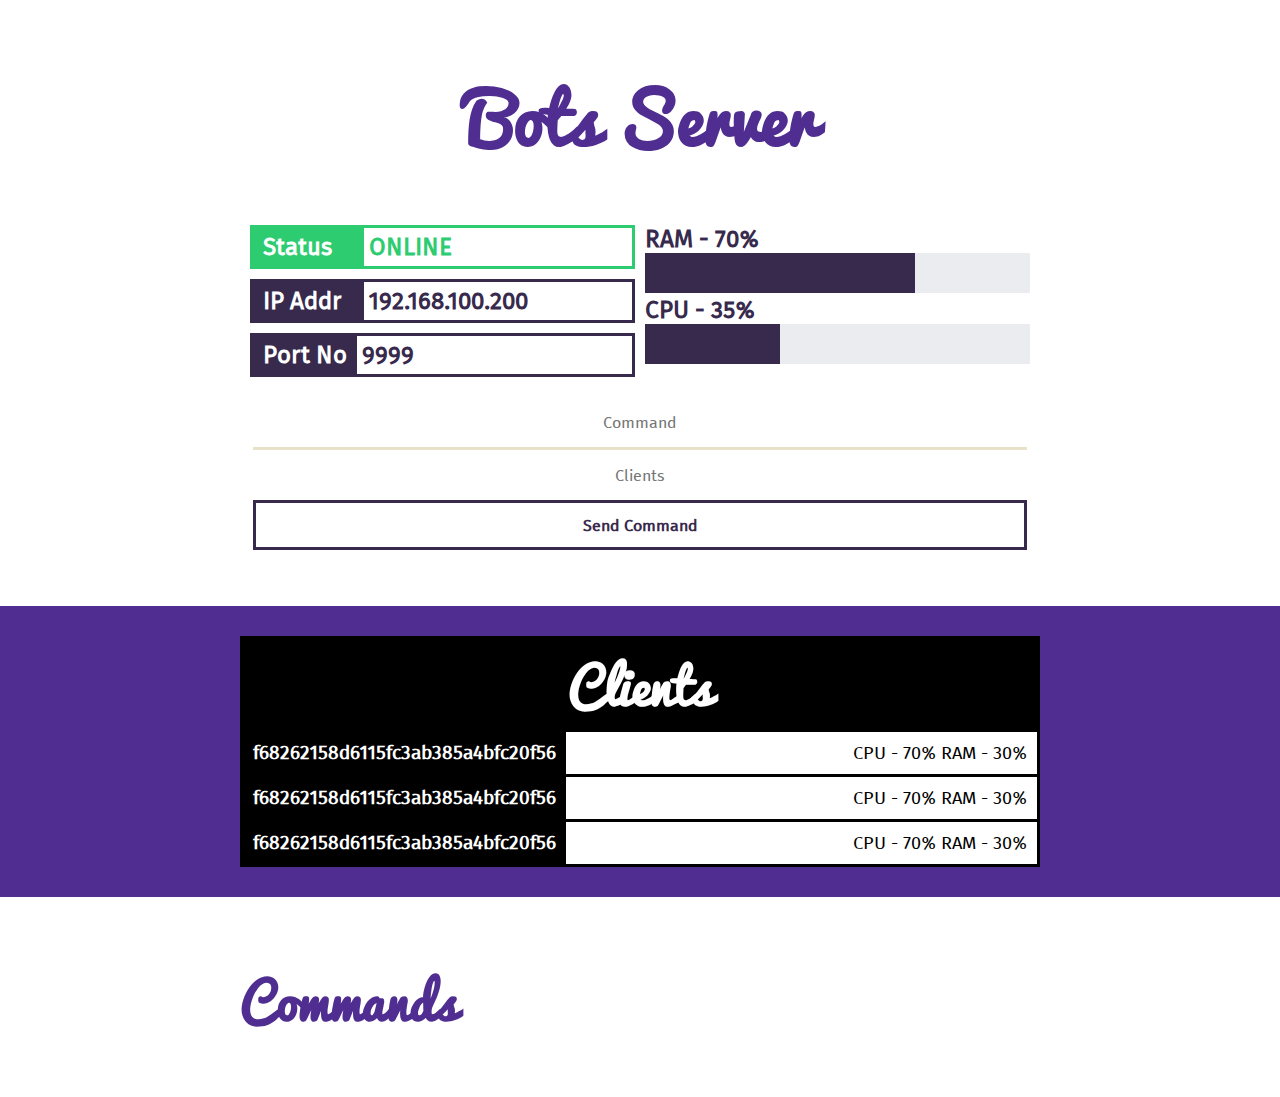
<file: UI/index.html>
<!DOCTYPE html>
<html>
    <head>
        <meta charset="utf-8">
        <meta name="viewport" content="width=device-width, initial-scale=1.0, maximum-scale=1.0, user-scalable=no">
        <title>Bots</title>
        <link rel="stylesheet" href="stylesheets/main.css">
        <link rel="stylesheet" href="stylesheets/responsive.css">
    </head>
    <body>
        <div id="wrapper">
            <div id="title">
                <h1 id="titleTxt" class="titleTxtStyle">Bots Server</h1>
                <!--<h2 id="titleArrow" class="titleTxtStyle">🡳<h2>-->
            </div>
            <div id="main_container">
                <div class="ItemContainerWrapper">
                    <div id="ServerInfoContainer" class="ItemContainer">
                        <!--<h2 class="ContainerTitle" id="ServerInfoTitle">Server Info</h2>-->
                        <div id="ServerInfoContentWrapper" class="ItemContainer">
                            <div id="ServerInfo" class="ServerInfoItem">
                                <div class="ServerInfoWrapper status online">
                                    <h2 class="ServerInfoText Title status online">Status</h2>
                                    <h2 class="ServerInfoText status online">ONLINE</h2>
                                </div>
                                <div class="ServerInfoWrapper">
                                    <h2 class="ServerInfoText Title IP">IP Addr</h2>
                                    <h2 class="ServerInfoText">192.168.100.200</h2>
                                </div>
                                <div class="ServerInfoWrapper">
                                    <h2 class="ServerInfoText Title port">Port No</h2>
                                    <h2 class="ServerInfoText">9999</h2>
                                </div>
                            </div>
                            <div id="ServerResources" class="ServerInfoItem">
                                <div class="ServerResourceItem top">
                                    <h2 class="ResourceName top">RAM - 70%</h2>
                                    <div class="ResourceBarContainer">
                                        <div id="RAMResourceBar" class="ResourceBar"></div>
                                    </div>
                                </div>
                                <div class="ServerResourceItem bottom">
                                    <h2 class="ResourceName">CPU - 35%</h2>
                                    <div class="ResourceBarContainer">
                                        <div id="CPUResourceBar" class="ResourceBar"></div>
                                    </div>
                                </div>
                            </div>
                        </div>
                    </div>
                </div>
                <div class="ItemContainerWrapper CommandInputWrapper">
                    <div id="CommandInputContainer" class="ItemContainer">
                        <!--<h2 id="CommandInputTitle" class="ContainerTitle">Command Input</h2>-->
                        <div id="CommandInputs">
                            <input id="CommandInpt" class="CommandInput" type="text" placeholder="Command"></input>
                            <input id="ClientsInpt" class="CommandInput" type="text" placeholder="Clients"></input>
                        </div>
                        <input id="CommandSendButon" type="button" value="Send Command"></input>
                    </div>
                </div>
                <div class="ItemContainerWrapper" id="ClientsContainer">
                    <div id="ClientInfoContainer" class="ItemContainer">
                        <h1 id="clientInfoTitle">
                            Clients
                        </h1>
                        <div id="ClientInfoWrapperContainer">
                            <div class="ClientInfoWrapper">
                                <div class="ClientInfoTitleBar">
                                    <h3 class="ClientInfoTitleText">f68262158d6115fc3ab385a4bfc20f56</h3>
                                    <div class="ClientInfoTitleResource">CPU - 70% RAM - 30%</div>
                                </div>
                            </div>
                            <div class="ClientInfoWrapper">
                                <div class="ClientInfoTitleBar">
                                    <h3 class="ClientInfoTitleText">f68262158d6115fc3ab385a4bfc20f56</h3>
                                    <div class="ClientInfoTitleResource">CPU - 70% RAM - 30%</div>
                                </div>
                            </div>
                            <div class="ClientInfoWrapper">
                                <div class="ClientInfoTitleBar bottom">
                                    <h3 class="ClientInfoTitleText">f68262158d6115fc3ab385a4bfc20f56</h3>
                                    <div class="ClientInfoTitleResource">CPU - 70% RAM - 30%</div>
                                </div>
                            </div>
                        </div>
                    </div>
                </div>
                <div class="ItemContainerWrapper CommandInfoContainer" id="CommandContainer">
                    <div id="CommandInfoContainer" class="ItemContainer CommandInfo">
                        <h1 id="CommandInfoTitle">Commands</h1>
                    </div>
                </div>
            </div>
        </div>
    </body>
</html>
</file>
<file: UI/stylesheets/main.css>
@font-face {
    font-family: Pacifico;
    src: url("Pacifico.ttf");
}

@font-face {
    font-family: FiraSans-Regular;
    src: url("FiraSans-Regular.ttf");
}


*{
    padding: 0;
    margin: 0;
    transition: 0.2s;
}

body{
    background-color: #fff;
}

#wrapper{
    width: 100%;
    height: 100%;
    position: absolute;
}

#title{
    width: 100%;
    height: 25%;
    display: flex;
    align-items: center;
    justify-content: center;
    flex-direction: column;
    padding-bottom: : 25%;
}

.titleTxtStyle{
    font-family: Pacifico;
    font-size: 70px;
    color: #502D90;
}

#main_container{
    width: 100%;
    height: auto;
    background-color: #514E80;
    display: flex;
    flex-direction: column;
}

.ItemContainerWrapper{
    width: 100%;
    height: auto;
    display: flex;
    flex-direction: column;
    justify-content: center;
    align-items: center;
    background-color: #fff;
}

.ItemContainerWrapper.CommandInputWrapper{
    padding-bottom: 40px;
}

.ItemContainerWrapper.CommandInfoContainer{
    justify-content: auto;
}


.ItemContainer{
    width: 800px;
    height: auto;
    display: flex;
    justify-content: center;
}

.ItemContainer.CommandInfo{
    flex-direction: column;
}

#ServerInfoContainer{
    width: 100%;
    height: auto;
    background-color: #fff;
}

.ContainerTitle{
    width: 100%;
    padding: 12px;
    padding-left: 0;
    padding-right: 0;
    font-family: FiraSans-Regular;
    color: #fff;
    text-align: center;
    background-color: #000;
}

#ServerInfoContentWrapper{
    height: auto;
    display: flex;
    background-color: #fff;
}

.ServerInfoItem{
    width: calc(50% - 10px);
    padding: 10px;
    height: auto;
}

#ServerInfo{
    display: flex;
    flex-direction: column;
    padding-right: 5px;
    padding-top: 0;
}

#ServerResources{
    padding-left: 5px;
    padding-top: 0;
    /*
    Apply if extra items added to Server Info
    display: flex;
    flex-direction: column;
    justify-content: center;
    */
}

.ServerInfoWrapper{
    width: calc(100% - 6px);
    background-color: #fff;
    border: 3px #372A4D solid;
    display: flex;
    flex-wrap: wrap;
    margin-bottom: 10px;
}

.ServerInfoWrapper.bottom{
    margin-bottom: 0;
}

.ServerInfoWrapper.status.online{
    border-color: #2ECC71;
}

.ServerInfoWrapper.status.offline{
    border-color: #D14841;
}

.ServerInfoText{
    padding: 5px;
    font-family: FiraSans-Regular;
    color: #372A4D;
}

.ServerInfoText.status.online{
    color: #2ECC71;
}

.ServerInfoText.status.offline{
    color: #D14841;
}

.ServerInfoText.Title{
    padding-left: 10px;
    padding-right: 10px;
    background-color: #372A4D;
    color: #fff;
}

.ServerInfoText.Title.status, .ServerInfoText.Title.IP{
    width: 91px;
}

.ServerInfoText.Title.status.online{
    background-color: #2ECC71;
    color: #fff;
}

.ServerInfoText.Title.status.offline{
    background-color: #D14841;
    color: #fff;
}

.ServerResourceItem{
    width: 100%;
    height: auto;
    display: flex;
    flex-direction: column;
}

.ResourceName{
    width: 100%;
    background: inherit;
    font-family: FiraSans-Regular;
    color: #372A4D;
    text-align: left;
    padding-top: 3px;
}

.ResourceName.top{
    padding-top: 0;
}

.ResourceBarContainer{
    width: 100%;
    height: 40px;
    background-color: #EAECF0;
}

.ResourceBar{
    height: 100%;
    background-color: #372A4D;
    transition: .2s all;
}

#RAMResourceBar{
    width: 70%;
}

#CPUResourceBar{
    width: 35%;
}

#CommandInputContainer{
    display: flex;
    flex-direction: column;
    align-items: center;
    justify-content: ccenter;
    background-color: #fff;
    padding-bottom: 16px;
}

/*#CommandInputTitle{
    background-color: inherit;
    color: #4A3053;
}*/

#CommandInputs{
    width: 100%;
    height: 100%;
    display: flex;
    align-items: center;
    flex-direction: column;
    justify-content: center;
}

.CommandInput{
    width: calc(100% - 46px);
    height: 30px;
    background-color: #fff;
    outline: 0;
    border: 0;
    font-family: FiraSans-Regular;
    font-size: 16px;
    color: #000;
    padding: 10px;
    text-align: center;
}

#CommandInpt{
    border-bottom: 3px #E8E0C7 solid;
}

#CommandSendButon{
    width: calc(100% - 26px);
    height: 50px;
    outline: 0;
    border: 0;
    background-color: #fff;
    border: 3px #372A4D solid;
    font-family: FiraSans-Regular;
    font-size: 16px;
    color: #372A4D;
    font-weight: 600;
    transition: 0.2s all;
    cursor: pointer;
}

#CommandSendButon:hover{
    background-color: #372A4D;
    color: #fff;
}

#CommandSendButon::-moz-focus-inner{
    border: 0;
}

#CommandSendButon:focus{
    outline: 0;
}

#ClientsContainer{
    background-color: #502D90;
    padding: 30px;
    padding-left: 0;
    padding-right: 0;
}

#ClientInfoContainer{
    height: auto;
    flex-direction: column;
    justify-content: flex-start;
    align-items: center;
}

#CommandContainer{
    height: 200px;
}

#clientInfoTitle{
    width: 100%;
    font-family: Pacifico;
    font-size: 50px;
    color: #fff;
    background: #000;
    text-align: center;
}

#ClientInfoWrapperContainer{
    width: calc(100% - 6px);
    height: auto;
    border: 3px #000 solid;
}

.ClientInfoWrapper{
    width: 100%;
    height: auto;
}

.ClientInfoTitleBar{
    width: 100%;
    height: auto;
    background: #fff;
    font-family: FiraSans-Regular;
    display: flex;
    flex-wrap: wrap;
    word-break: break-all;
    justify-content: space-between;
    align-items: center;
    border-bottom: 3px #000 solid;
    cursor: pointer;
}

.ClientInfoTitleBar.bottom{
    border: 0;
}

.ClientInfoTitleBar:hover, .ClientInfoTitleText{
    background-color: #502D90;
    color: #fff;
}

.ClientInfoTitleBar:hover .ClientInfoTitleText{
    background-color: #502D90;
    color: #fff;
}

.ClientInfoTitleText{
    background-color: #000;
    color: #fff;
    padding: 10px;
}

.ClientInfoTitleResource{
    height: auto;
    padding: 10px;
    font-size: 18px;
}

#CommandInfoTitle{
    font-family: Pacifico;
    font-size: 50px;
    color: #502D90;
}
</file>
<file: UI/stylesheets/responsive.css>
@media screen and (max-width: 810px){
    body{
        background-color: #502D90;
    }

    #title{
        height: 100%;
        text-align: center;
    }

    .titleTxtStyle{
        color: #fff;
    }

    #main_container{
        width: 100%;
        margin-bottom: 0;
    }

    #ServerInfoContentWrapper{
        flex-direction: column;
    }

    .ItemContainerWrapper.CommandInputWrapper{
        padding-bottom: 0
    }

    .ServerInfoItem{
        width: calc(100% - 20px);
    }

    .ItemContainer{
        width: 100%;
    }

    .ResourceName{
        padding-top: 0;
    }

    #ServerInfo{
        padding-top: 12px;
    }

    #ServerResources{
        padding-left: 10px;
        padding-top: 0;
    }
}

@media screen and (max-width: 570px){
    .ClientInfoTitleBar{
        flex-direction: column;
    }

    .ClientInfoTitleText, .ClientInfoTitleResource{
        width: calc(100% - 20px);
    }
}

@media screen and (max-width: 340px){
    .ServerInfoWrapper{
        flex-direction: column;
    }

    .ServerInfoText.Title.status, .ServerInfoText.Title.IP{
        width: auto;
    }
}
</file>
